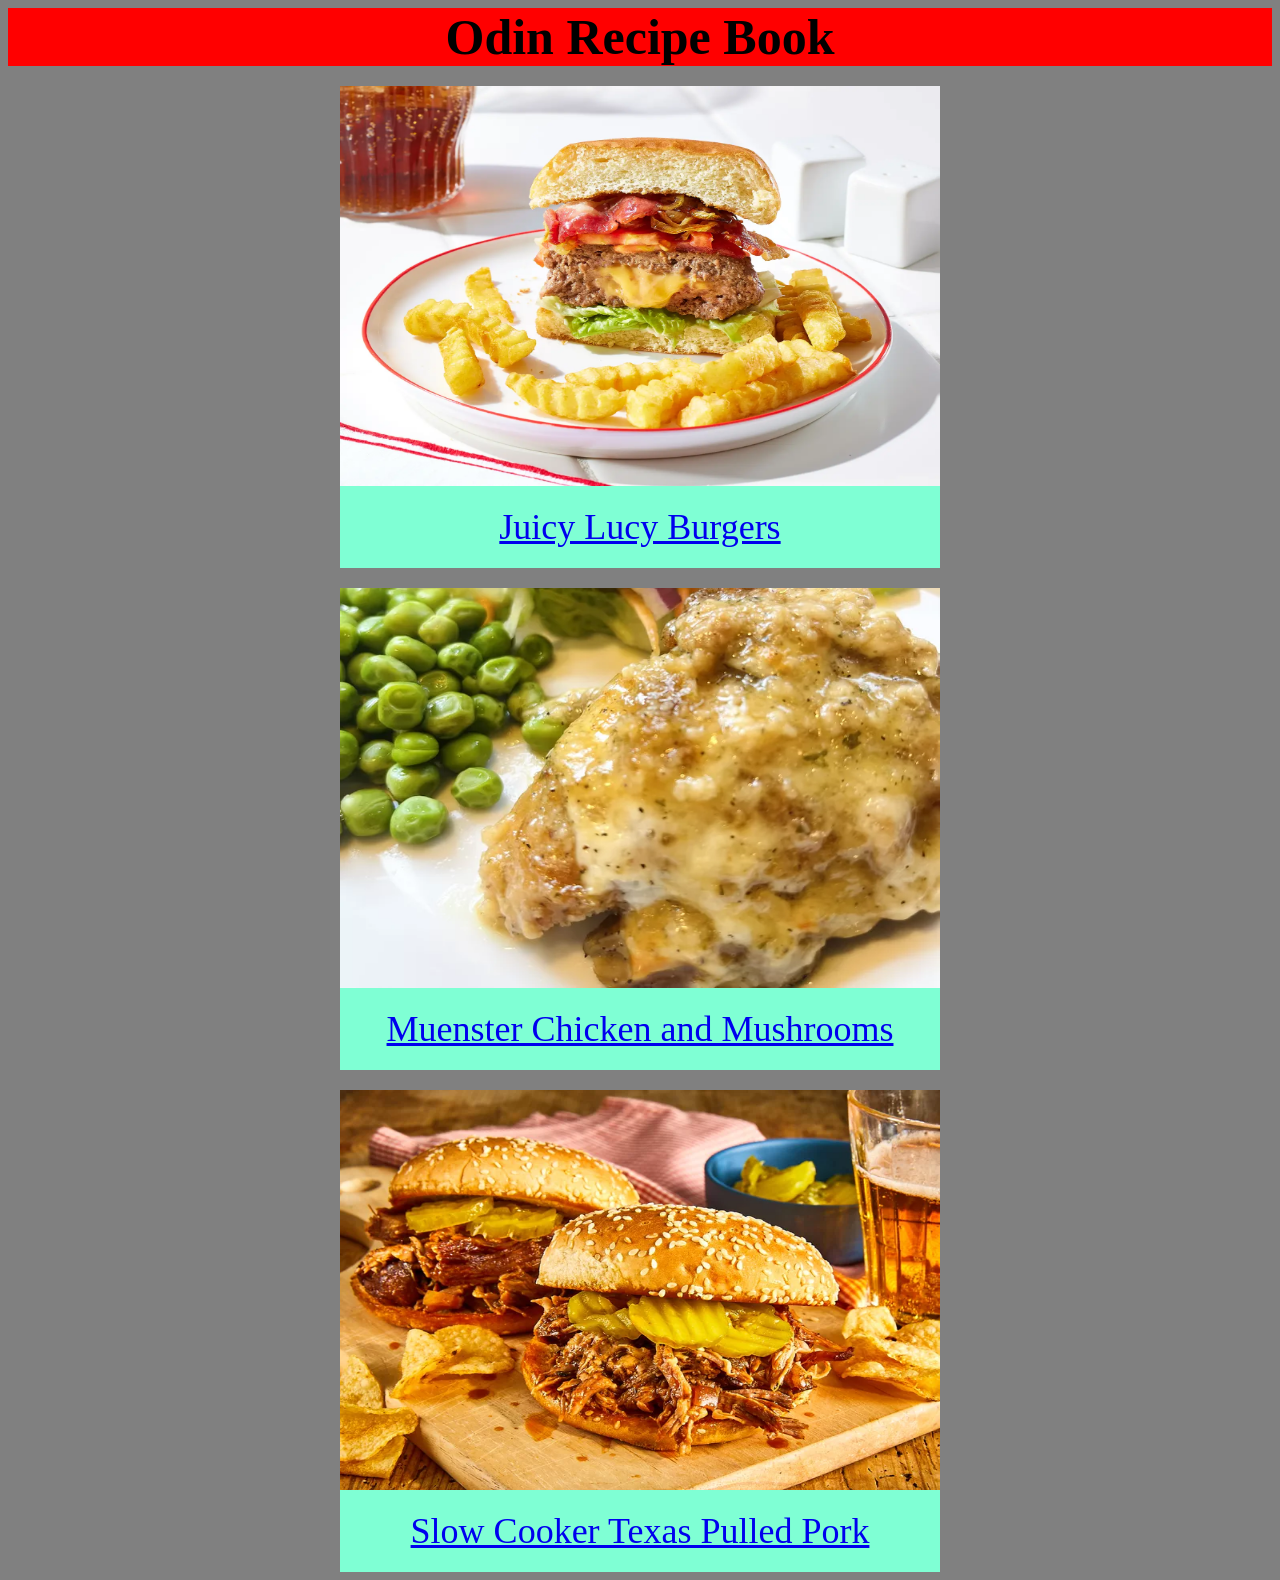
<file: index.html>
<!doctype html>
<html lang="en">
  <head>
    <meta charset="UTF-8" />
    <meta name="viewport" content="width=device-width, initial-scale=1.0" />
    <title>odin-recipe-book</title>
    <link rel="stylesheet" href="./styles/styles.css" />
  </head>
  <body>
    <h1>Odin Recipe Book</h1>
    <div class="photo-card">
      <img
        src="./img/juicy-lucy.webp"
        alt="A juicy, cheese filled burger"
        height="400"
        width="600"
      />
        <a href="recipes/burgers.html" class="photo-link">Juicy Lucy Burgers</a>
      </div>
      <div class="photo-card">
         <img
        src="./img/muenster.webp"
        alt="A juicy piece of chicken with a delicious sauce plated next to peas."
        height="400"
        width="600"
      />
        <a href="./recipes/chicken.html" class="photo-link">Muenster Chicken and Mushrooms</a>
      </div>
      <div class="photo-card">
         <img src="./img/pork.webp" alt="A pulled pork sandwich topped with pickles and served with chips." height="400" width="600">
        <a href="./recipes/pork.html" class="photo-link">Slow Cooker Texas Pulled Pork</a>
      </div>
    </ul>
  </body>
</html>
</file>
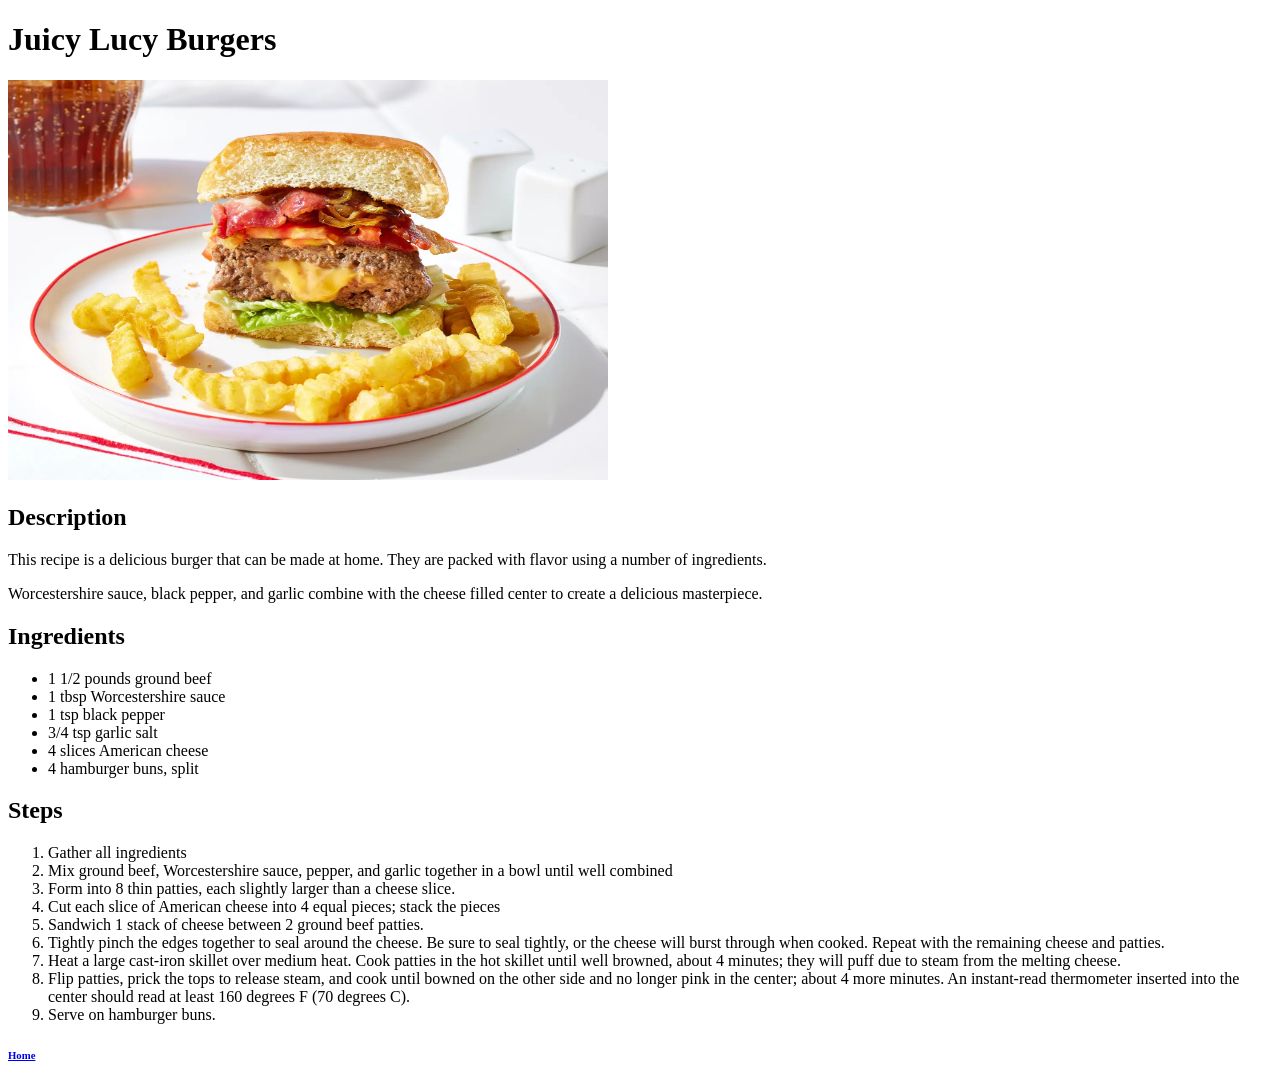
<file: recipes/burgers.html>
<!doctype html>
<html lang="en">
  <head>
    <meta charset="UTF-8" />
    <meta name="viewport" content="width=device-width, initial-scale=1.0" />
    <title>burgers</title>
  </head>
  <body>
    <h1>Juicy Lucy Burgers</h1>
    <img src="../img/juicy-lucy.webp" alt="A juicy, cheese filled burger" height="400" width="600">
    <p><h2>Description</h2></p>
    <p>This recipe is a delicious burger that can be made at home. They are packed with flavor using a number of ingredients. </p>
    <p>Worcestershire sauce, black pepper, and garlic combine with the cheese filled center to create a delicious masterpiece.</p>
    <p><h2>Ingredients </h2></p>
    <ul>
        <li>1 1/2 pounds ground beef</li>
        <li>1 tbsp Worcestershire sauce</li>
        <li>1 tsp black pepper</li>
        <li>3/4 tsp garlic salt</li>
        <li>4 slices American cheese</li>
        <li>4 hamburger buns, split</li>
    </ul>
    <p><h2>Steps</h2></p>
    <ol>
        <li>Gather all ingredients</li>
        <li>Mix ground beef, Worcestershire sauce, pepper, and garlic together in a bowl until well combined</li>
        <li>Form into 8 thin patties, each slightly larger than a cheese slice.</li>
        <li>Cut each slice of American cheese into 4 equal pieces; stack the pieces</li>
        <li>Sandwich 1 stack of cheese between 2 ground beef patties.</li>
        <li>Tightly pinch the edges together to seal around the cheese. Be sure to seal tightly, or the cheese will burst through when cooked. Repeat with the remaining cheese and patties.</li>
        <li>Heat a large cast-iron skillet over medium heat. Cook patties in the hot skillet until well browned, about 4 minutes; they will puff due to steam from the melting cheese.</li>
        <li>Flip patties, prick the tops to release steam, and cook until bowned on the other side and no longer pink in the center; about 4 more minutes. An instant-read thermometer inserted into the center should read at least 160 degrees F (70 degrees C).</li>
        <li>Serve on hamburger buns.</li>
    </ol>
    <p><h6><a href="../index.html">Home</a></h6></p>
  </body>
</html>
</file>
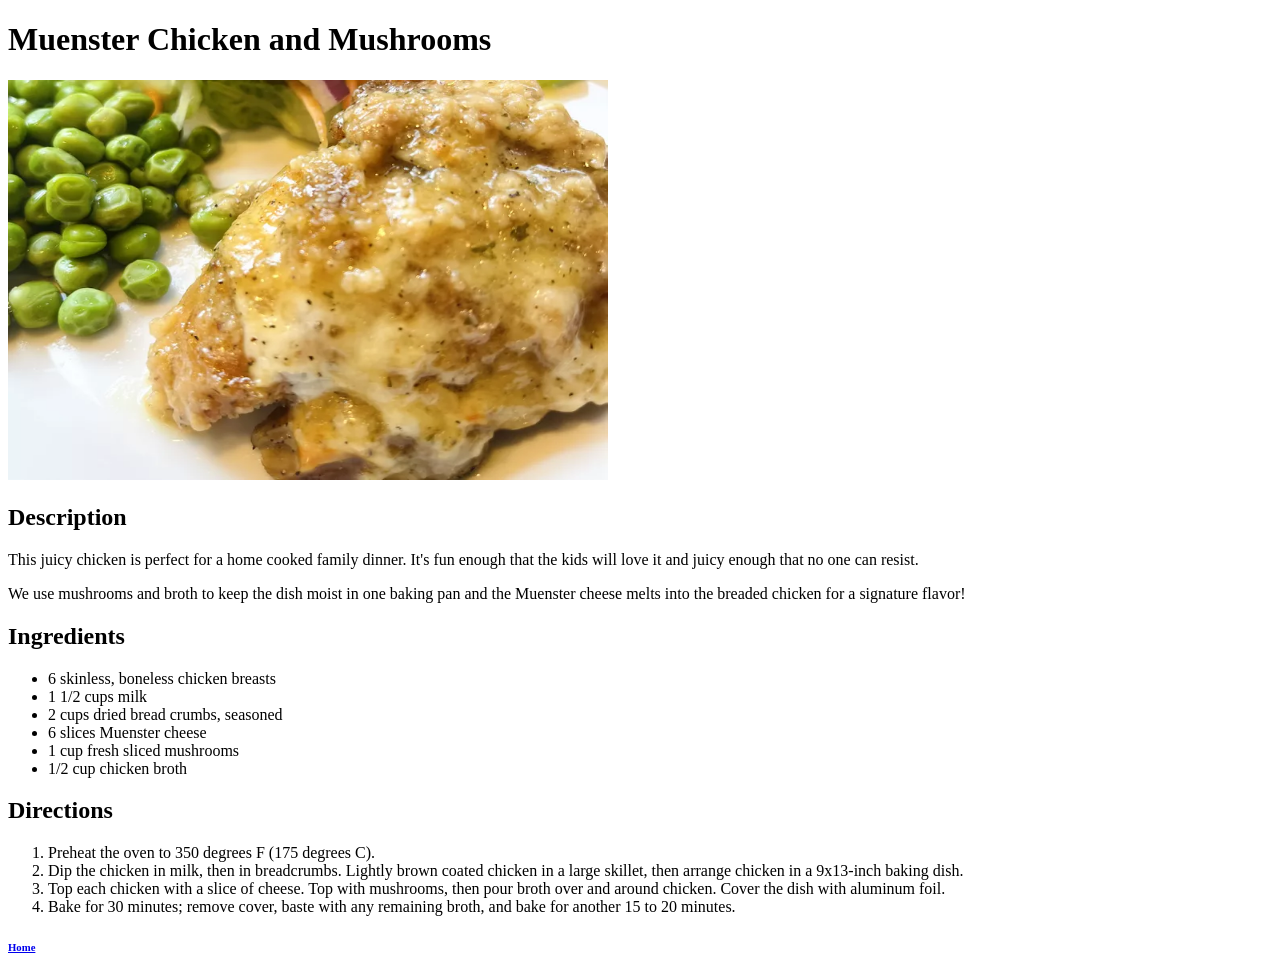
<file: recipes/chicken.html>
<!doctype html>
<html lang="en">
  <head>
    <meta charset="UTF-8" />
    <meta name="viewport" content="width=device-width, initial-scale=1.0" />
    <title>chicken</title>
  </head>
  <body>
    <p><h1>Muenster Chicken and Mushrooms</h1></p>
    <img src="../img/muenster.webp" alt="A juicy piece of chicken with a delicious sauce plated next to peas." height="400" width="600">
    <p><h2>Description</h2></p>
    <p>This juicy chicken is perfect for a home cooked family dinner. It's fun enough that the kids will love it and juicy enough that no one can resist.</p>
    <p>We use mushrooms and broth to keep the dish moist in one baking pan and the Muenster cheese melts into the breaded chicken for a signature flavor!</p>
    <p><h2>Ingredients</h2></p>
    <ul>
      <li>6 skinless, boneless chicken breasts</li>
      <li>1 1/2 cups milk</li>
      <li>2 cups dried bread crumbs, seasoned</li>
      <li>6 slices Muenster cheese</li>
      <li>1 cup fresh sliced mushrooms</li>
      <li>1/2 cup chicken broth</li>
    </ul>
    <p><h2>Directions</h2></p>
    <ol>
      <li>Preheat the oven to 350 degrees F (175 degrees C).</li>
      <li>Dip the chicken in milk, then in breadcrumbs. Lightly brown coated chicken in a large skillet, then arrange chicken in a 9x13-inch baking dish.</li>
      <li>Top each chicken with a slice of cheese. Top with mushrooms, then pour broth over and around chicken. Cover the dish with aluminum foil.</li>
      <li>Bake for 30 minutes; remove cover, baste with any remaining broth, and bake for another 15 to 20 minutes.</li>
    </ol>
    <p><h6><a href="../index.html">Home</a></h6></p>
  </body>
</html>
</file>
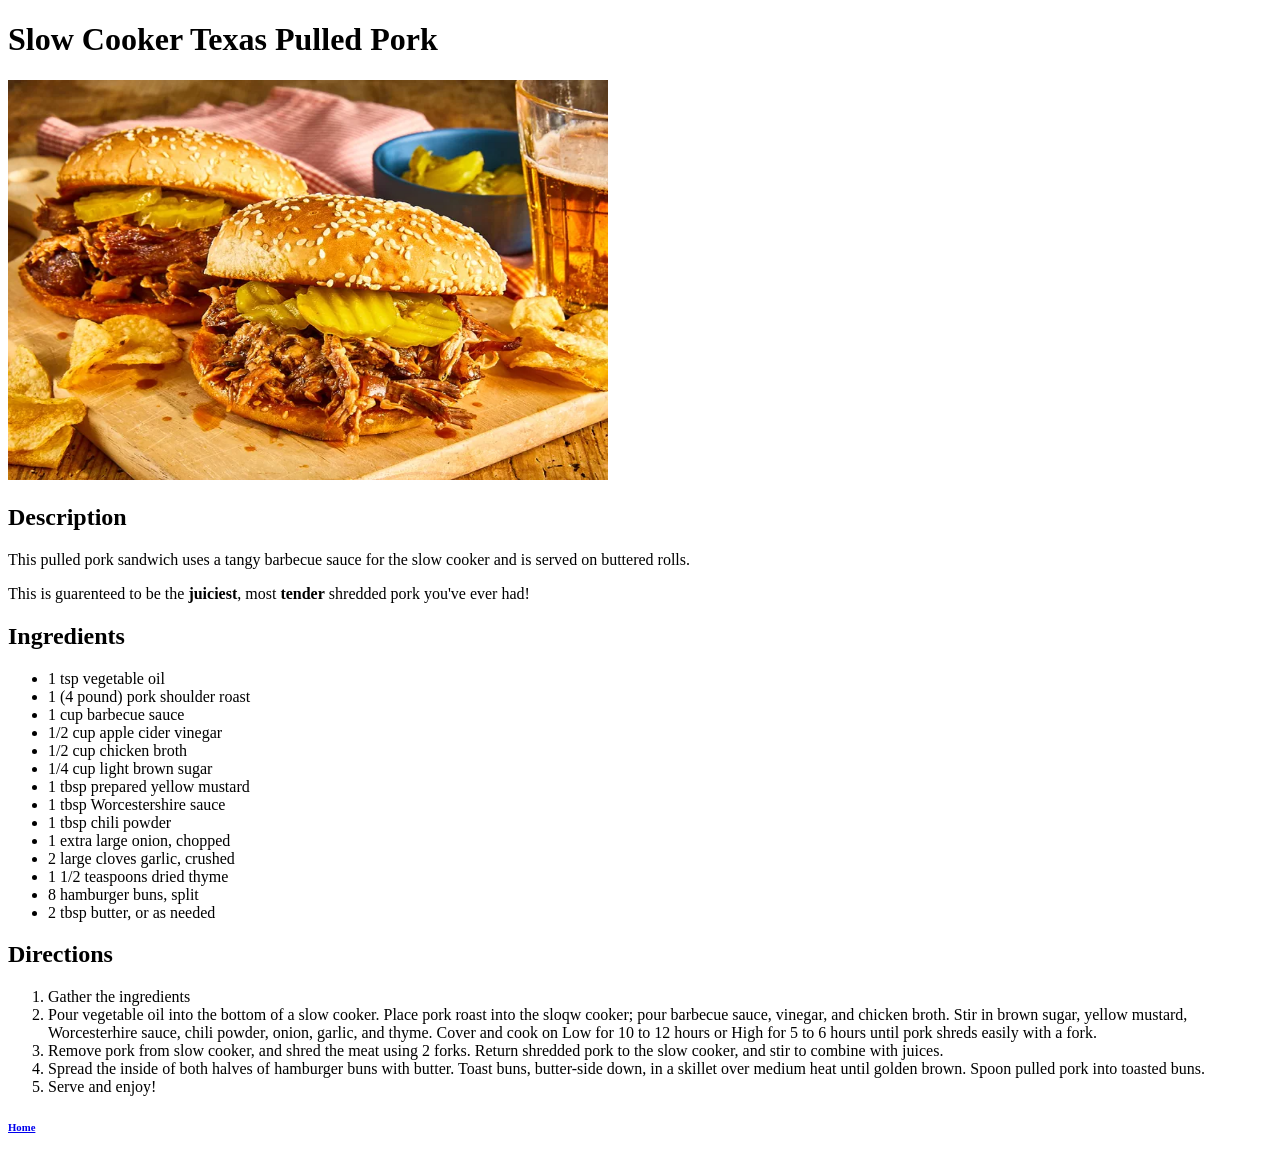
<file: recipes/pork.html>
<!DOCTYPE html>
<html lang="en">
<head>
    <meta charset="UTF-8">
    <meta name="viewport" content="width=device-width, initial-scale=1.0">
    <title>Pork</title>
</head>
<body>
    <p><h1>Slow Cooker Texas Pulled Pork</h1></p>
    <img src="../img/pork.webp" alt="A pulled pork sandwich topped with pickles and served with chips." height="400" width="600">
    <p><h2>Description</h2></p>
    <p>This pulled pork sandwich uses a tangy barbecue sauce for the slow cooker and is served on buttered rolls.</p>
    <p>This is guarenteed to be the <strong>juiciest</strong>, most <strong>tender</strong> shredded pork you've ever had!</p>
    <p><h2>Ingredients</h2></p>
    <ul>
        <li>1 tsp vegetable oil</li>
        <li>1 (4 pound) pork shoulder roast</li>
        <li>1 cup barbecue sauce</li>
        <li>1/2 cup apple cider vinegar</li>
        <li>1/2 cup chicken broth</li>
        <li>1/4 cup light brown sugar</li>
        <li>1 tbsp prepared yellow mustard</li>
        <li>1 tbsp Worcestershire sauce</li>
        <li>1 tbsp chili powder</li>
        <li>1 extra large onion, chopped</li>
        <li>2 large cloves garlic, crushed</li>
        <li>1 1/2 teaspoons dried thyme</li>
        <li>8 hamburger buns, split</li>
        <li>2 tbsp butter, or as needed</li>
    </ul>
    <p><h2>Directions</h2></p>
    <ol>
        <li>Gather the ingredients</li>
        <li>Pour vegetable oil into the bottom of a slow cooker. Place pork roast into the sloqw cooker; pour barbecue sauce, vinegar, and chicken broth. Stir in brown sugar, yellow mustard, Worcesterhire sauce, chili powder, onion, garlic, and thyme. Cover and cook on Low for 10 to 12 hours or High for 5 to 6 hours until pork shreds easily with a fork.</li>
        <li>Remove pork from slow cooker, and shred the meat using 2 forks. Return shredded pork to the slow cooker, and stir to combine with juices.</li>
        <li>Spread the inside of both halves of hamburger buns with butter. Toast buns, butter-side down, in a skillet over medium heat until golden brown. Spoon pulled pork into toasted buns.</li>
        <li>Serve and enjoy!</li>
    </ol>
    <p><h6><a href="../index.html">Home</a></h6></p>
</body>
</html>
</file>
<file: styles/styles.css>
body {
  box-sizing: border-box;
  font-family: "Times New Roman", sans-serif;
  background-color: grey;
}
h1 {
  text-align: center;
  font-family: "Brush Script MT", "Times New Roman", sans-serif;
  font-size: 50px;
  background-color: red;
  margin: 0 auto;
}
.photo-card {
  width: fit-content;
  margin: 0 auto;
}
.photo-card img {
  display: block;
  margin-top: 20px;
}
.photo-link {
  display: block;
  text-align: center;
  font-size: 36px;
  background-color: aquamarine;
  padding: 20px;
}
</file>
